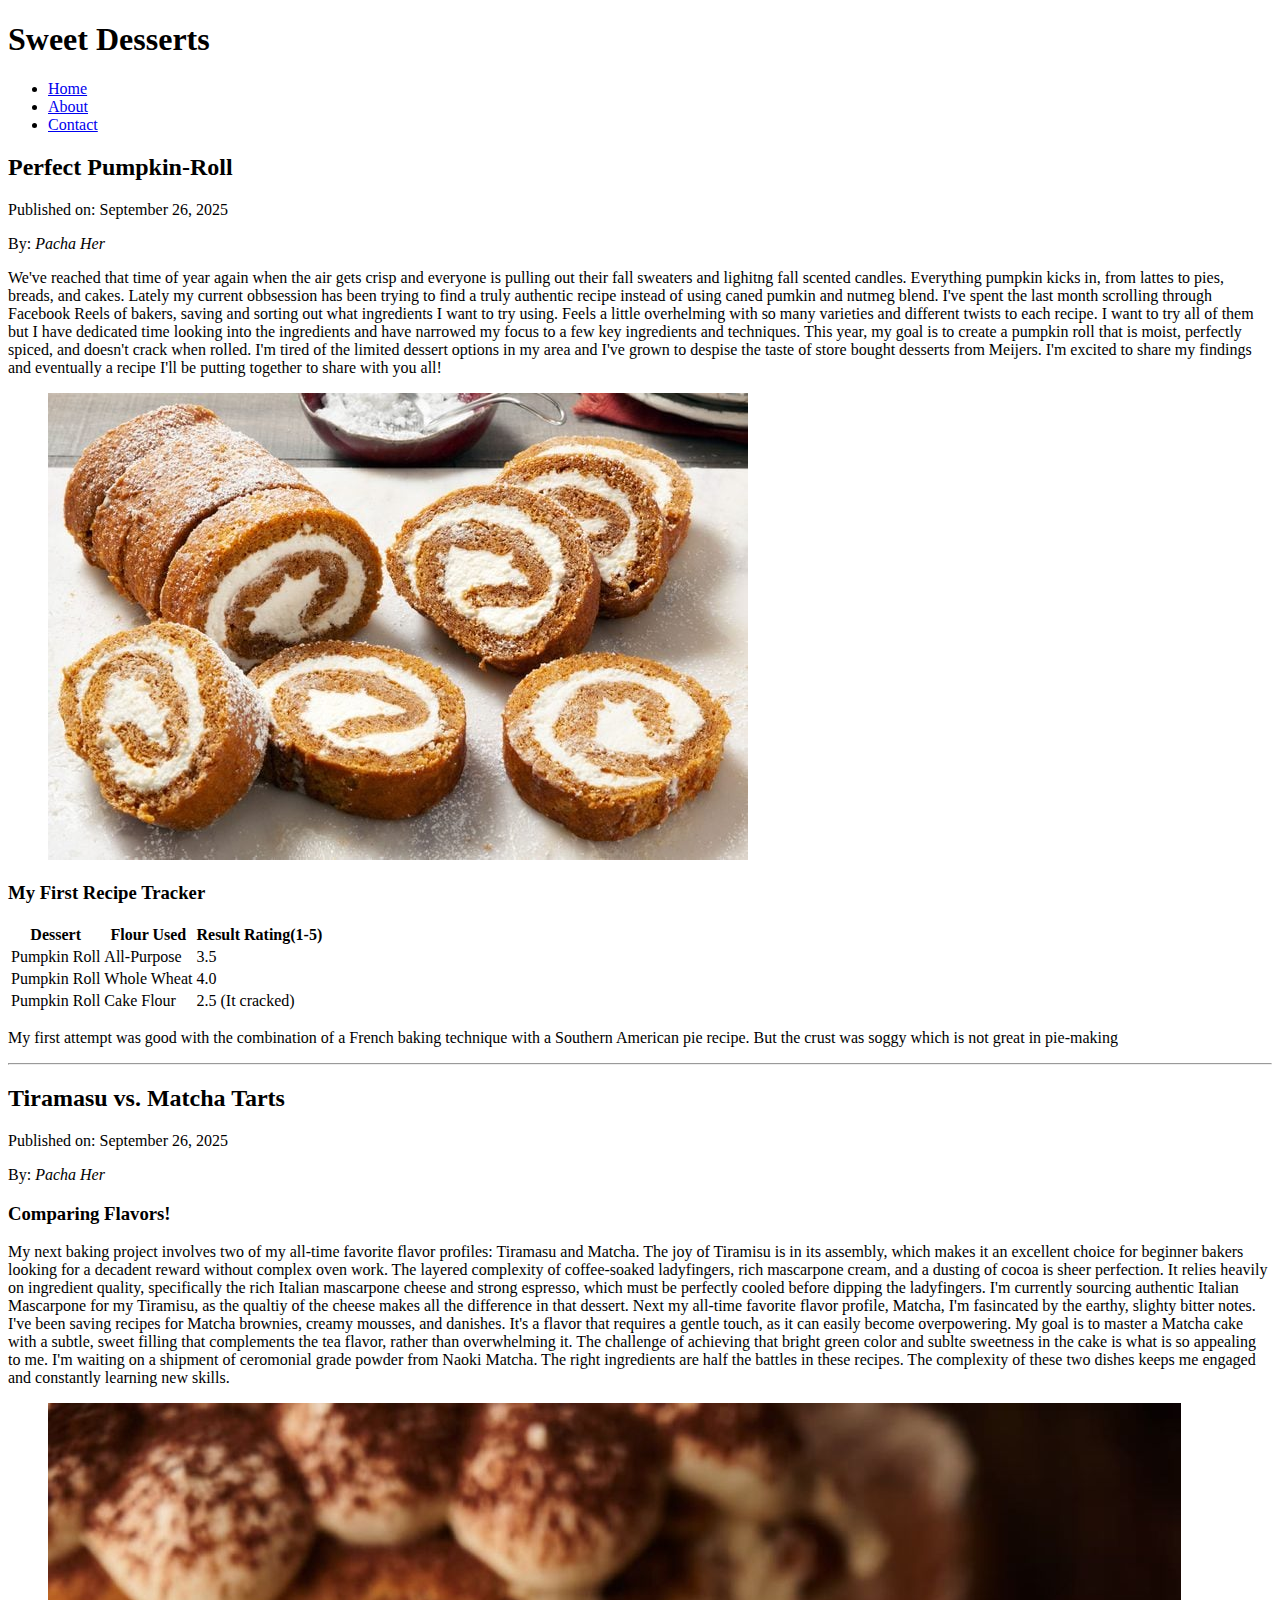
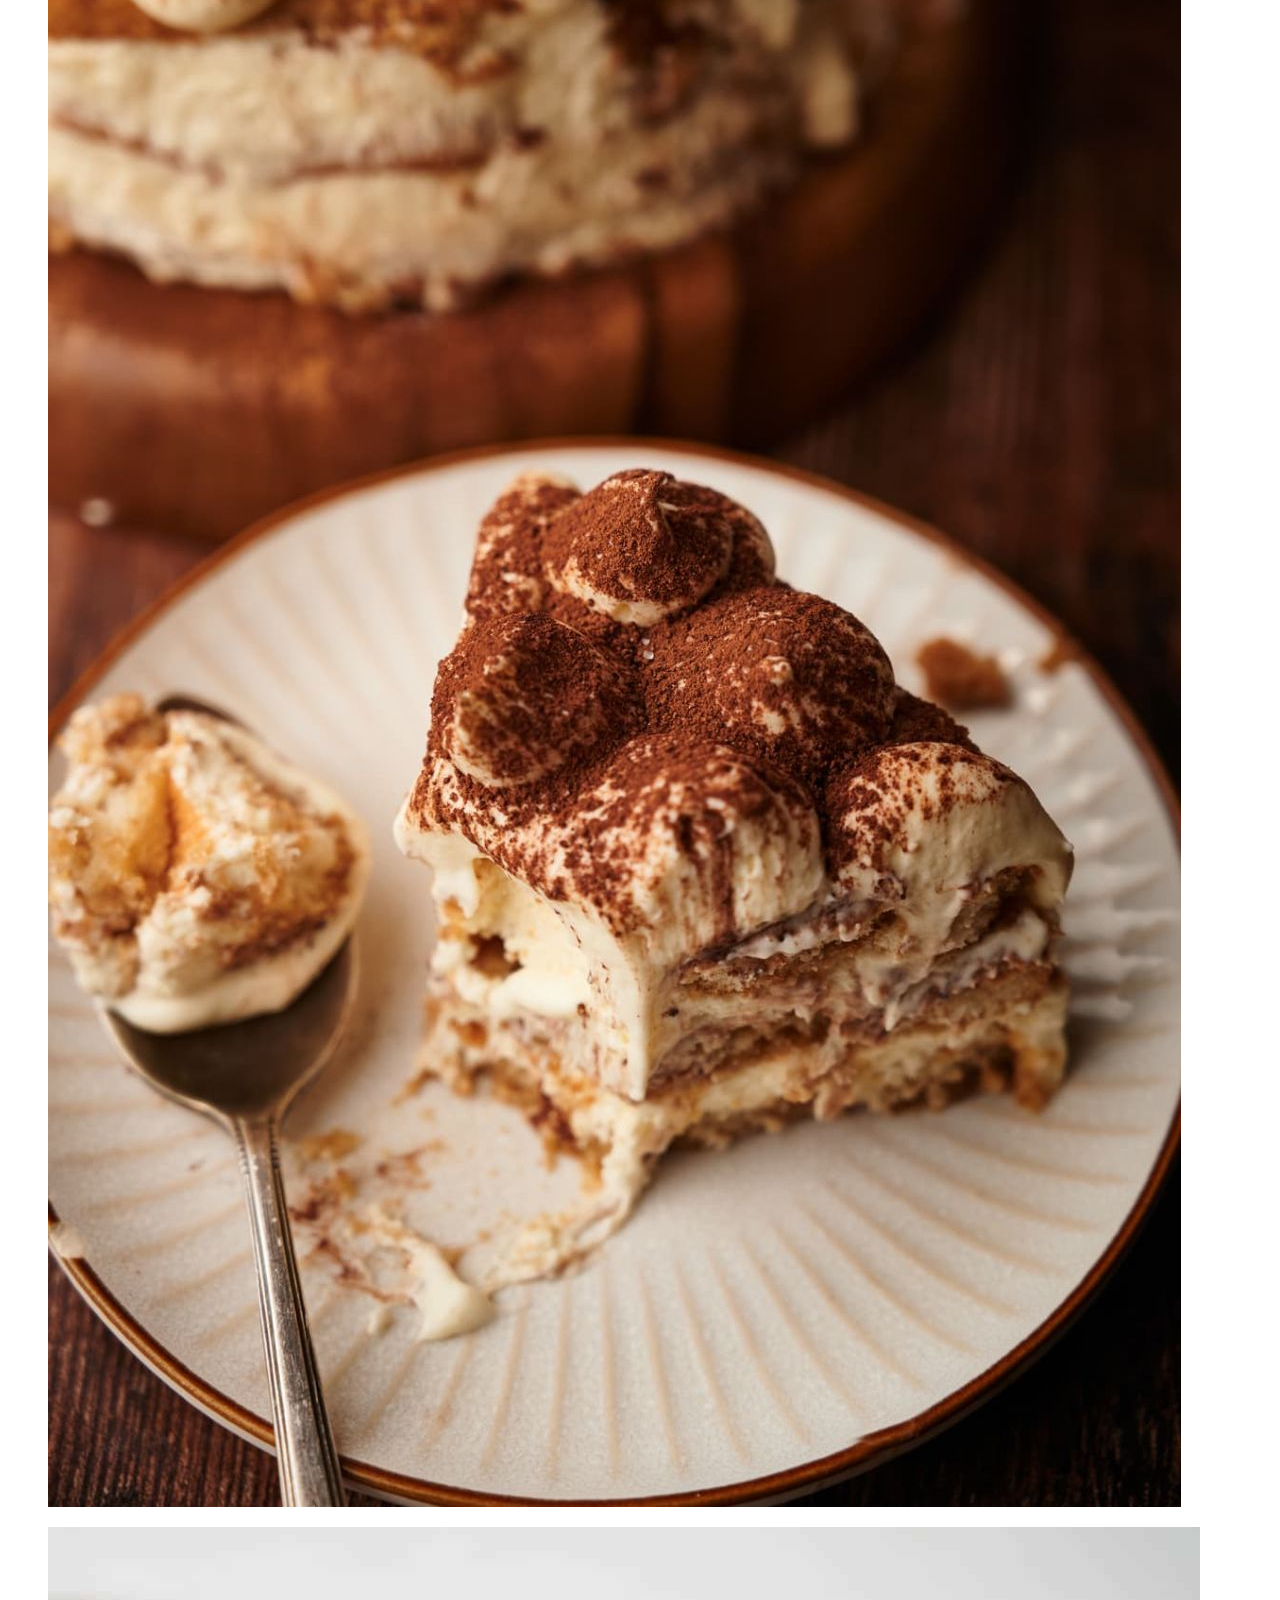
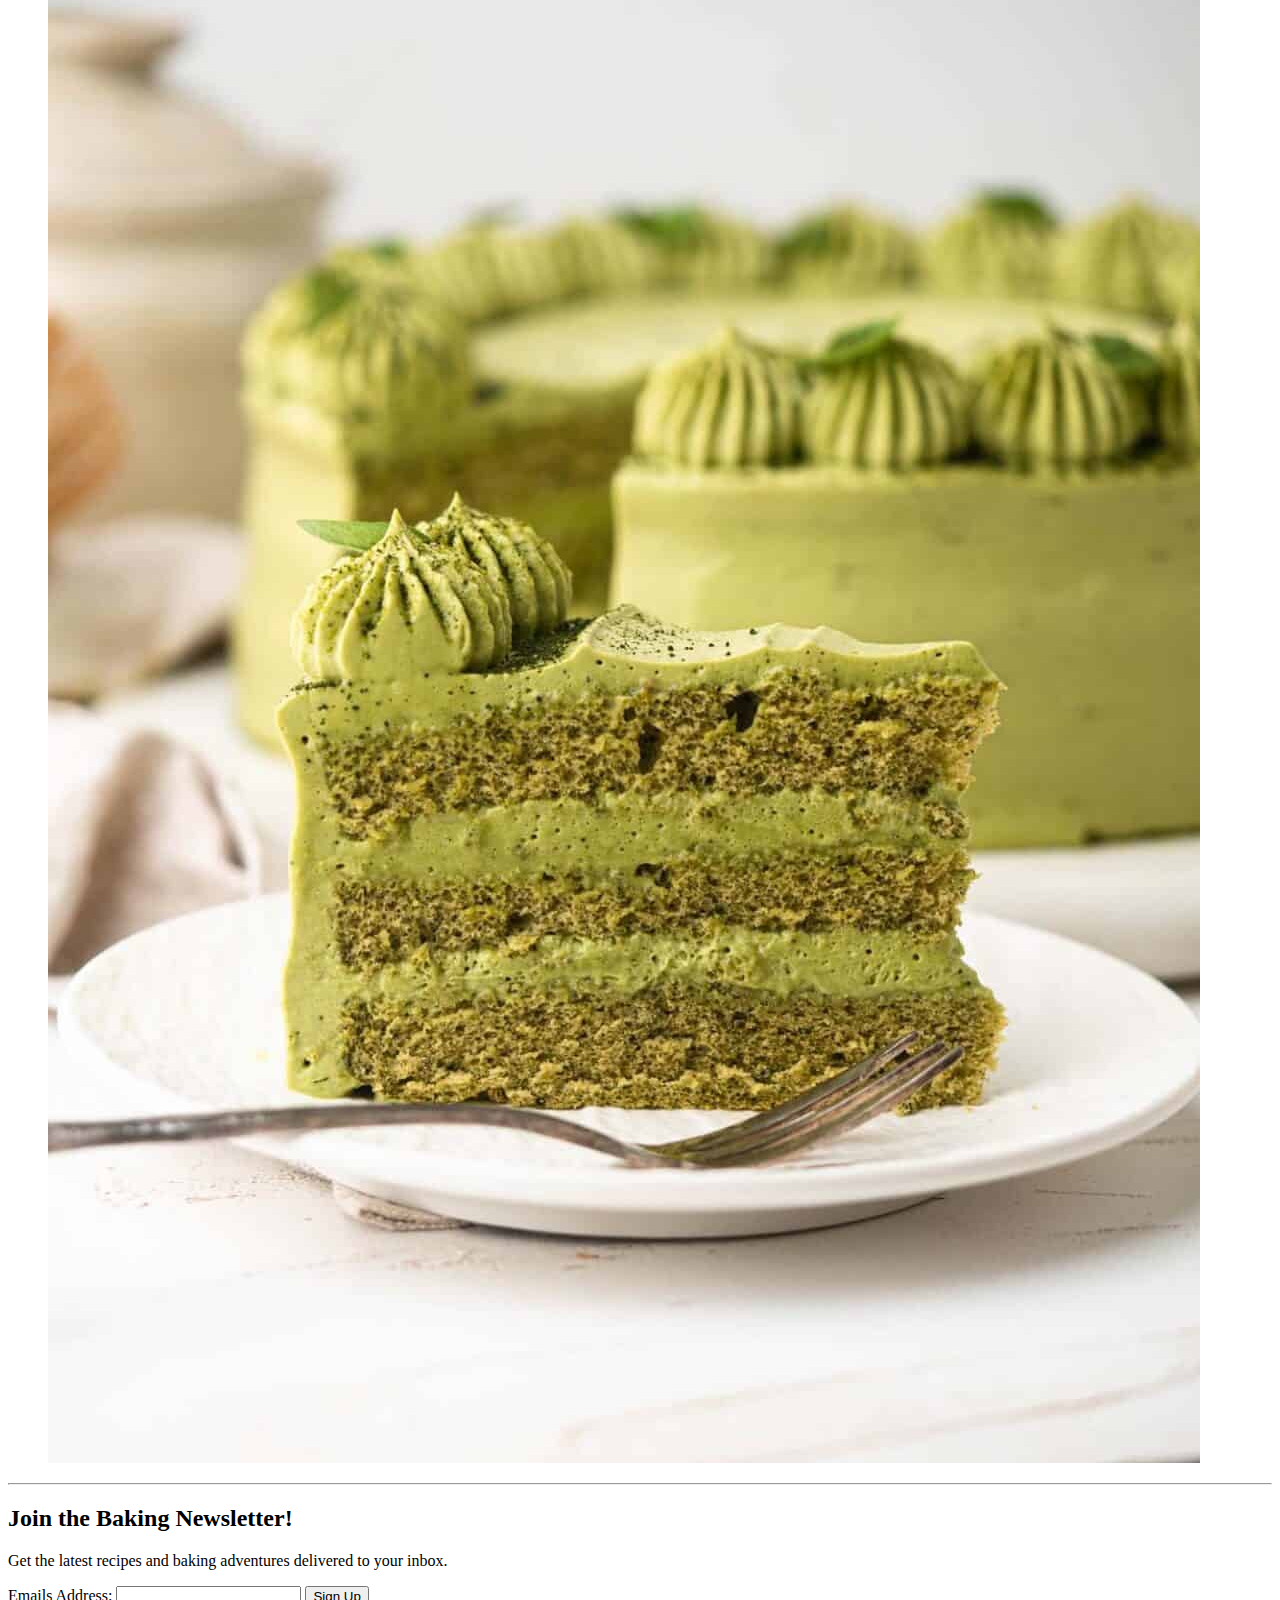
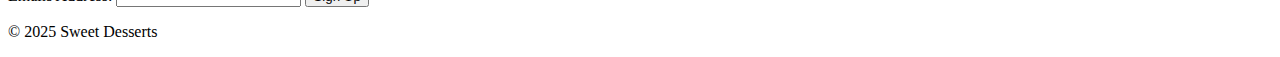
<file: index.html>
<!DOCTYPE html>
<html lang="en">
<head>
    <meta charset="UTF-8">
    <meta name="viewport" content="width=device-width, initial-scale=1.0">
    <title>Document</title>
</head>
<body>
    <header>
        <h1>Sweet Desserts</h1>
     
        <nav>
            <ul>
                <li><a href="index.html">Home</a></li>
                <li><a href="about.html">About</a></li>
                <li><a href="contact.html">Contact</a></li>
            </ul>
        </nav>
    </header>

    <main>
        <article>
            <header>
                <h2>Perfect Pumpkin-Roll</h2>
                <p>Published on: <time datetime="2025-09-26">September 26, 2025</time></p>
                <p> By: <em> Pacha Her </em></p>
            </header>
            <section>
                <p>We've reached that time of year again when the air gets crisp and everyone is pulling out their fall sweaters and lighitng fall scented candles. Everything pumpkin kicks in, from lattes to pies, breads, and cakes. Lately my current obbsession has been trying to find a truly authentic recipe instead of using caned pumkin and nutmeg blend. I've spent the last month scrolling through Facebook Reels of bakers, saving and sorting out what ingredients I want to try using. Feels a little overhelming with so many varieties and different twists to each recipe. I want to try all of them but I have dedicated time looking into the ingredients and have narrowed my focus to a few key ingredients and techniques. This year, my goal is to create a pumpkin roll that is moist, perfectly spiced, and doesn't crack when rolled. I'm tired of the limited dessert options in my area and I've grown to despise the taste of store bought desserts from Meijers. I'm excited to share my findings and eventually a recipe I'll be putting together to share with you all!</p>
            
            <figure>
                <img src="pumpkin_roll.jpg" alt="A photo of a Pumpkin Roll">
            </figure>

                <h3>My First Recipe Tracker</h3>
                <table>
                    <thead>
                        <tr>
                            <th>Dessert</th>
                            <th>Flour Used</th>
                            <th>Result Rating(1-5)</th>
                        </tr>
                    </thead>
                    <tbody>
                        <tr>
                            <td>Pumpkin Roll</td>
                            <td>All-Purpose</td>
                            <td>3.5</td>
                        </tr>
                        <tr>
                            <td>Pumpkin Roll</td>
                            <td>Whole Wheat</td>
                            <td>4.0</td>
                        </tr>
                        <tr>
                            <td>Pumpkin Roll</td>
                            <td>Cake Flour</td>
                            <td>2.5 (It cracked)</td>
                        </tr>
                    </tbody>
                </table>

                <p>My first attempt was good with the combination of a French baking technique with a Southern American pie recipe. But the crust was soggy which is not great in pie-making</p>

            </section>
        </article>

        <hr>
        <article>
            <header>
                <h2>Tiramasu vs. Matcha  Tarts </h2>
                <p>Published on: <time datetime="2025-09-26">September 26, 2025</time></p>
                <p> By: <em> Pacha Her</em></p>
            </header>

            <section>
                <h3>Comparing Flavors!</h3>
                <p>My next baking project involves two of my all-time favorite flavor profiles: Tiramasu and Matcha. The joy of Tiramisu is in its assembly, which makes it an excellent choice for beginner bakers looking for a decadent reward without complex oven work. The layered complexity of coffee-soaked ladyfingers, rich mascarpone cream, and a dusting of cocoa is sheer perfection. It relies heavily on ingredient quality, specifically the rich Italian mascarpone cheese and strong espresso, which must be perfectly cooled before dipping the ladyfingers. I'm currently sourcing authentic Italian Mascarpone for my Tiramisu, as the qualtiy of the cheese makes all the difference in that dessert.  Next my all-time favorite flavor profile, Matcha, I'm fasincated by the earthy, slighty bitter notes. I've been saving recipes for Matcha brownies, creamy mousses, and danishes. It's a flavor that requires a gentle touch, as it can easily become overpowering. My goal is to master a Matcha cake with a subtle, sweet filling that complements the tea flavor, rather than overwhelming it. The challenge of achieving that bright green color and sublte sweetness in the cake is what is so appealing to me. I'm waiting on a shipment of ceromonial grade powder from Naoki Matcha. The right ingredients are half the battles in these recipes. The complexity of these two dishes keeps me engaged and constantly learning new skills. </p>
            </section>

            <div>
                <figure>
                    <img src="Tiramisu_cake.jpg" alt="A photo of a tiramasu cake">
                </figure>
                <figure>
                     <img src="matcha_cake.jpg" alt="A photo of matcha cake">
                </figure>
            </div>
        </article>

        <hr>

        <section>
            <h2>Join the Baking Newsletter!</h2>
            <p>Get the latest recipes and baking adventures delivered to your inbox.</p>
            <form>

            </form>
               <label for="newsletter_name">Emails Address:
               <input type="text">
               </label>
                <button type="submit">Sign Up</button>
             </form>
        </section>

    </main>

    <footer>
        <p>&copy; <time datetime="2025">2025</time> Sweet Desserts</p>
    </footer>
</body>
</html>
</file>
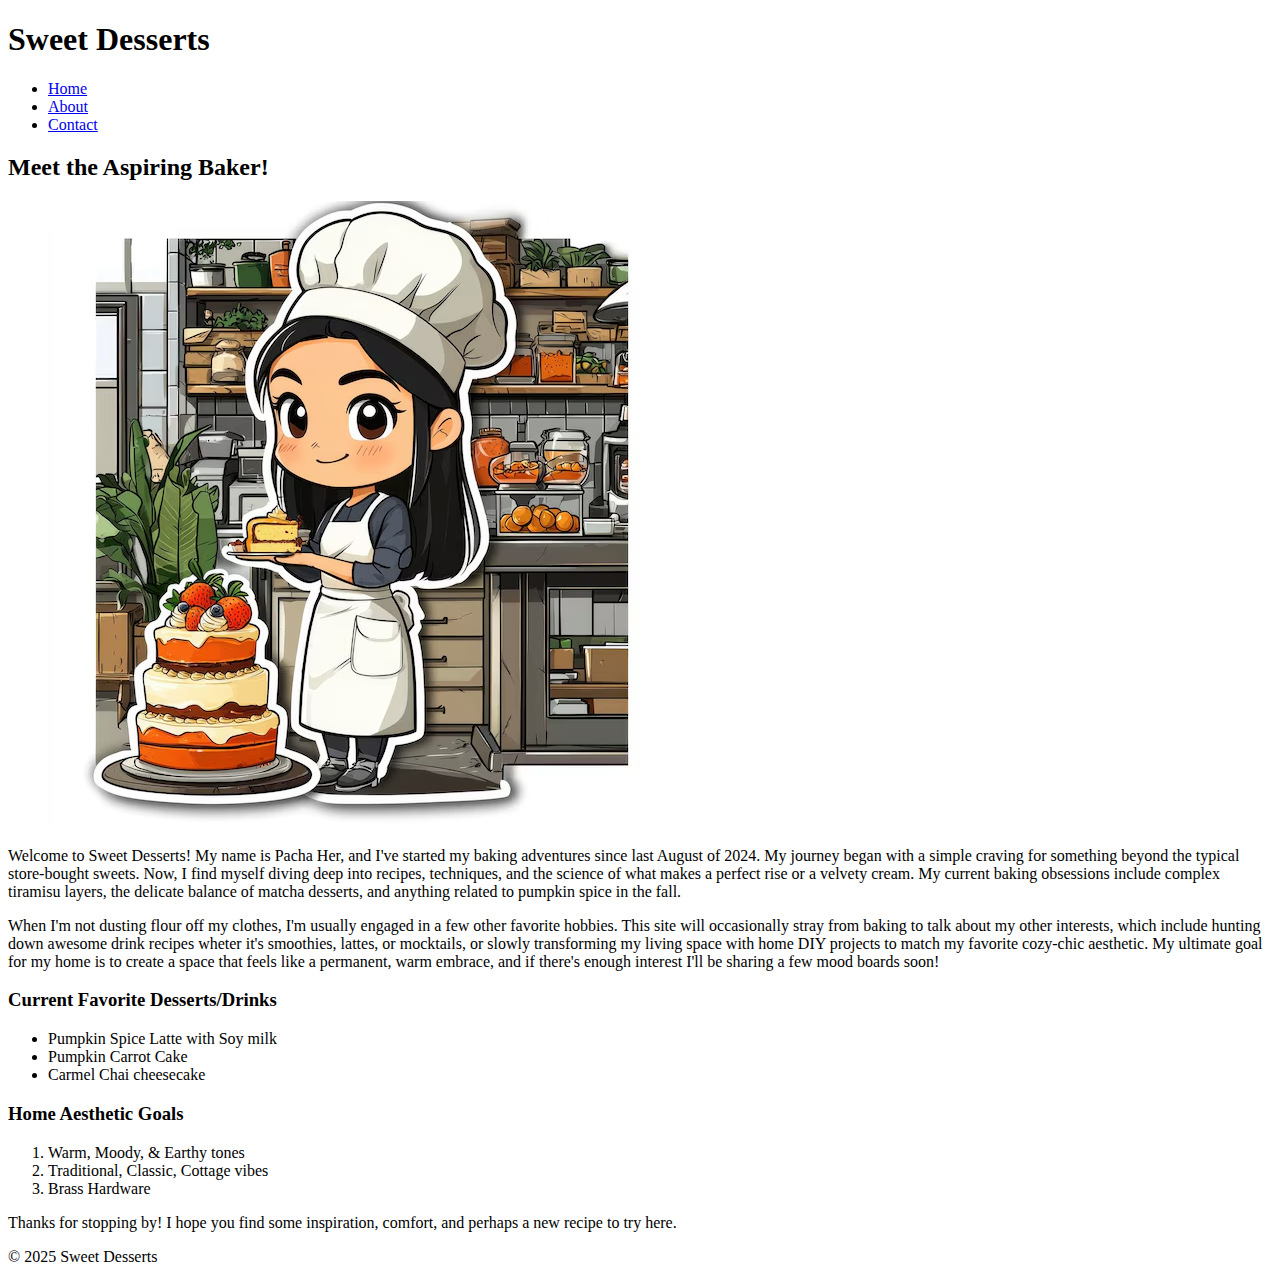
<file: about.html>
<!DOCTYPE html>
<html lang="en">
<head>
    <meta charset="UTF-8">
    <meta name="viewport" content="width=device-width, initial-scale=1.0">
    <title>Document</title>
</head>
<body>
    <header>
        <h1>Sweet Desserts</h1>
        <nav>
            <ul>
                <li><a href="index.html">Home</a> </li>
                <li><a href="about.html">About</a></li>
                <li><a href="contact.html">Contact</a></li>
            </ul>
        </nav>
    </header>

    <main>
        <article>
            <h2>Meet the Aspiring Baker!</h2>
            <figure>
                <img src="baker_image.jpg" alt="A photo of blog author smiling">
            </figure>

            <p>Welcome to Sweet Desserts! My name is Pacha Her, and I've started my baking adventures since last August of 2024. My journey began with a simple craving for something beyond the typical store-bought sweets. Now, I find myself diving deep into recipes, techniques, and the science of what makes a perfect rise or a velvety cream. My current baking obsessions include complex tiramisu layers, the delicate balance of matcha desserts, and anything related to pumpkin spice in the fall. </p>

            <p>When I'm not dusting flour off my clothes, I'm usually engaged in a few other favorite hobbies. This site will occasionally stray from baking to talk about my other interests, which include hunting down awesome drink recipes wheter it's smoothies, lattes, or mocktails, or slowly transforming my living space with home DIY projects to match my favorite cozy-chic aesthetic. My ultimate goal for my home is to create a space that feels like a permanent, warm embrace, and if there's enough interest I'll be sharing a few mood boards soon!</p>

            <h3>Current Favorite Desserts/Drinks</h3>
            <ul>
                <li>Pumpkin Spice Latte with Soy milk</li>
                <li>Pumpkin Carrot Cake</li>
                <li>Carmel Chai cheesecake</li>
            </ul>

            <h3>Home Aesthetic Goals</h3>
            <ol>
                <li>Warm, Moody, & Earthy tones </li>
                <li>Traditional, Classic, Cottage vibes</li>
                <li>Brass Hardware</li>
            </ol>

            <p>Thanks for stopping by! I hope you find some inspiration, comfort, and perhaps a new recipe to try here.</p>

        </article>
    </main>

    <footer>
        <p>&copy; <time datetime="2025">2025</time> Sweet Desserts</p>
    </footer>
</body>
</html>
</file>
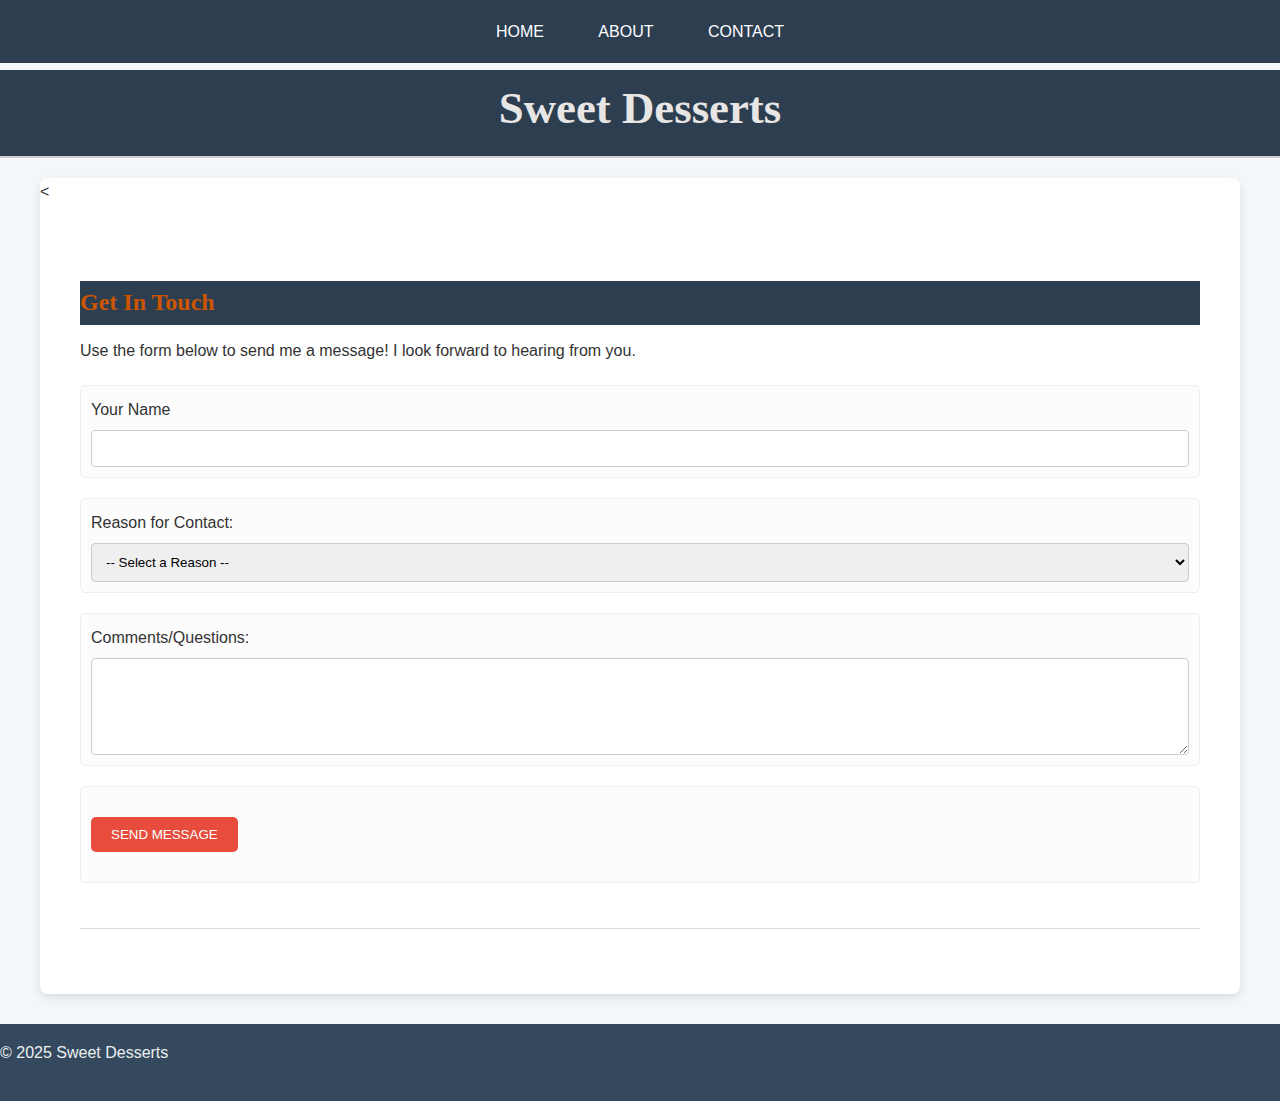
<file: contact.html>
<!DOCTYPE html>
<html lang="en">
<head>
    <meta charset="UTF-8">
    <meta name="viewport" content="width=device-width, initial-scale=1.0">
    <title>Sweet Desserts | Contact</title>
    <link rel="stylesheet" href="style.css"> 
</head>
<body>
    
    <header>
        <h1>Sweet Desserts</h1>
    </header>
    
    <nav class="sticky-header">
        <ul>
            <li><a href="index.html" class="nav-link">Home</a></li>
            <li><a href="about.html" class="nav-link">About</a></li>
            <li><a href="contact.html" class="nav-link">Contact</a></li>
        </ul>
    </nav>

    <div id="main-wrapper"> 
    <
        <main class="main-content-area">
            
            <article class="post-container">
                <header>
                    <h2 class="heading-accent">Get In Touch</h2>
                </header>
                
                <p>Use the form below to send me a message! I look forward to hearing from you.</p>

                <form name="contact" method="POST" data-netlify="true" class="contact-form-layout">
                    
                    <div>
                        <label for="contact_name">Your Name</label>
                        <input type="text" id="contact_name" name="name" required>
                    </div>

                    <div>
                        <label for="contact_reason">Reason for Contact:</label>
                        <select id="contact_reason" name="reason" required>
                            <option value="" disabled selected>-- Select a Reason --</option>
                            <option value="baking_questions">Baking Questions</option>
                            <option value="Collab">Looking to Collab</option>
                            <option value="Request">Request a Bake</option>
                        </select>
                    </div>

                    <div>
                        <label for="contact_comments">Comments/Questions:</label>
                        <textarea id="contact_comments" name="comments" rows="5"></textarea>
                    </div>

                    <div>
                        <button type="submit" class="button-primary">Send Message</button>
                    </div>
                </form>
            </article>
            
        </main>
        </div>
    <footer>
        <p>&copy; <time datetime="2025">2025</time> Sweet Desserts</p>
    </footer>

</body>
</html>
</file>
<file: style.css>
* { 
    box-sizing: border-box; 
    margin: 0;
    padding: 0;
}

body { 
    font-family: 'Helvetica Neue', Arial, sans-serif;
    line-height: 1.7; 
    color: #333;
    background-color: #f4f7f9; 
    padding-top: 70px; 
}

h1, h2, h3 { 
    font-family: 'Georgia', serif;
    color: #cc5500; /* Burnt Orange Color */
    margin-top: 1.5em; 
    margin-bottom: 0.5em;
}

header h1 { 
    color: #e8e5e5;
    font-size: 2.8em; 
    border-bottom: 2px solid #ccc;
    padding-bottom: 10px;
    margin-bottom: 20px;
    margin-top: 0;
    text-align: center; 
}

p { 
    margin-bottom: 20px;
    text-align: justify; 
}

a { 
    color: #3498db;
    text-decoration: none;
    transition: color 0.2s;
}

a:hover { 
    text-decoration: underline;
}

#main-wrapper { 
    max-width: 1200px;
    margin: 20px auto; 
    background-color: #ffffff;
    box-shadow: 0 4px 10px rgba(0, 0, 0, 0.1);
    border-radius: 8px;
    min-height: 80vh;
}

.main-content-area {
    padding: 40px; 
    line-height: 1.8; 
}

nav { 
    background-color: #2c3e50;
    width: 100%;
}

.sticky-header { 
    position: fixed; 
    top: 0;
    z-index: 1000;
}

nav ul { 
    list-style: none;
    text-align: center;
    padding: 0;
}

nav li { 
    display: inline-block;
}

.nav-link { 
    display: block;
    padding: 18px 25px;
    color: white;
    text-transform: uppercase;
}

.nav-link:hover { 
    background-color: #34495e;
}

.post-meta { 
    font-size: 0.9em;
    color: #f7eee0;
    margin-bottom: 10px;
    display: block;
}

.post-container {
    padding-bottom: 25px;
    border-bottom: 1px solid #ddd;
    margin-bottom: 25px;
}

figure { 
    max-width: 600px; 
    margin: 30px auto; 
    padding: 10px;
    border: 1px solid #ddd;
    background-color: #fff;
    border-radius: 5px;
    display: block; 
}

figure img[alt] { 
    max-width: 100%; 
    height: auto;
    display: block;
    margin: 0 auto; 
    border-radius: 3px;
}

.img-caption { 
    display: block;
    text-align: center;
    font-size: 0.9em;
    color: #7f8c8d;
    padding: 5px 0;
}

.recipe-tracker { 
    width: 100%;
    border-collapse: collapse;
    margin: 25px 0;
    font-size: 0.9em;
    text-align: left;
}

.recipe-tracker th, 
.recipe-tracker td { 
    padding: 12px 15px;
    border-bottom: 1px solid #ddd;
}

.recipe-tracker thead th { 
    background-color: #34495e;
    color: #e6e5e5;
    font-weight: bold;
    text-transform: uppercase;
    border-bottom: none;
}

.newsletter-form { 
    display: flex;
    align-items: center; 
    gap: 15px; 
    max-width: 600px; 
    margin-top: 15px;
}

.newsletter-form input[type="email"] { /* 25. Email input sizing */
    flex-grow: 1; 
    min-width: 150px; 
    padding: 10px;
}

.button-primary { 
    background-color: #e74c3c; 
    color: white;
    padding: 10px 20px;
    border: none;
    border-radius: 5px;
    cursor: pointer;
    text-transform: uppercase;
    transition: background-color 0.3s;
}

.button-primary:hover { 
    background-color: #c0392b; 
}


.closing-note { 
    font-weight: bold; 
    color: #000;      
    font-size: 1.1em; 

    margin-top: 40px; 
    margin-bottom: 40px; 
    text-align: center; 
}

footer { 
    background-color: #34495e;
    color: #ecf0f1;
    text-align: center;
    padding: 15px 0;
    margin-top: 30px;
    clear: both; 
}

/* 32. Contact Form Layout Spacing */
.contact-form-layout div {
    margin-bottom: 20px;
    padding: 10px;
    border: 1px solid #eee;
    background-color: #fcfcfc;
    border-radius: 5px;
}

.contact-form-layout input[type="text"],
.contact-form-layout input[type="email"],
.contact-form-layout textarea,
.contact-form-layout select {
    width: 100%; 
    padding: 10px;
    margin-top: 5px;
    border: 1px solid #ccc;
    border-radius: 4px;
    display: block; 
    box-sizing: border-box; 
}


.contact-form-layout button[type="submit"] {
    display: block;
    margin: 20px 0;
}

/* Breakpoints based on Bootstrap responsive guidelines */
/* https://getbootstrap.com/docs/5.0/layout/breakpoints/ */

@media screen and (max-width: 616px) {
    body { 
        font-size: 100%; 
        padding-top: 5px; 
    }
    .main-content-area {
        padding: 20px 15px;
    }

    header {
        background: #c2dff3;
        color: #ecebe8;
        display: block;
        padding: 0;
    }

    header ul li {
        display: block;
        border-top: 1px solid #2c3e50;
    }

    header h1 {
        padding: 20px;
    }

    #main-wrapper { 
        max-width: 100%; 
        margin: 0;
        box-shadow: none;
    }

    img { 
        width: 100%; 
        height: auto;
    }
    
    .newsletter-form { 
        flex-direction: column;
        align-items: stretch;
        gap: 10px;
    }
    .recipe-tracker {
        display: block;
        overflow-x: auto;
        white-space: nowrap;
    }
    .nav-link {
        padding: 15px 10px;
        font-size: 1.1em;
    }
    h1, h2, h3 { 
        margin-top: 1em;    
        margin-bottom: 0.5em; 
    }
}

@media screen and (min-width: 576px) {
    header {
        background: #f1d141;
        color: #fefdfa;
    }
}

@media screen and (min-width: 768px) {
    header {
        background: #3e5d48;
        color:#eee
    }
}

 @media screen and (min-width: 992px) {
    header {
        background: #011936;
        color: #e0caad;
    } 
} 

@media screen and (min-width: 1200px) {
    header {
        background: #2c3e50;
        color: #f7f0dc
    }
}
</file>
